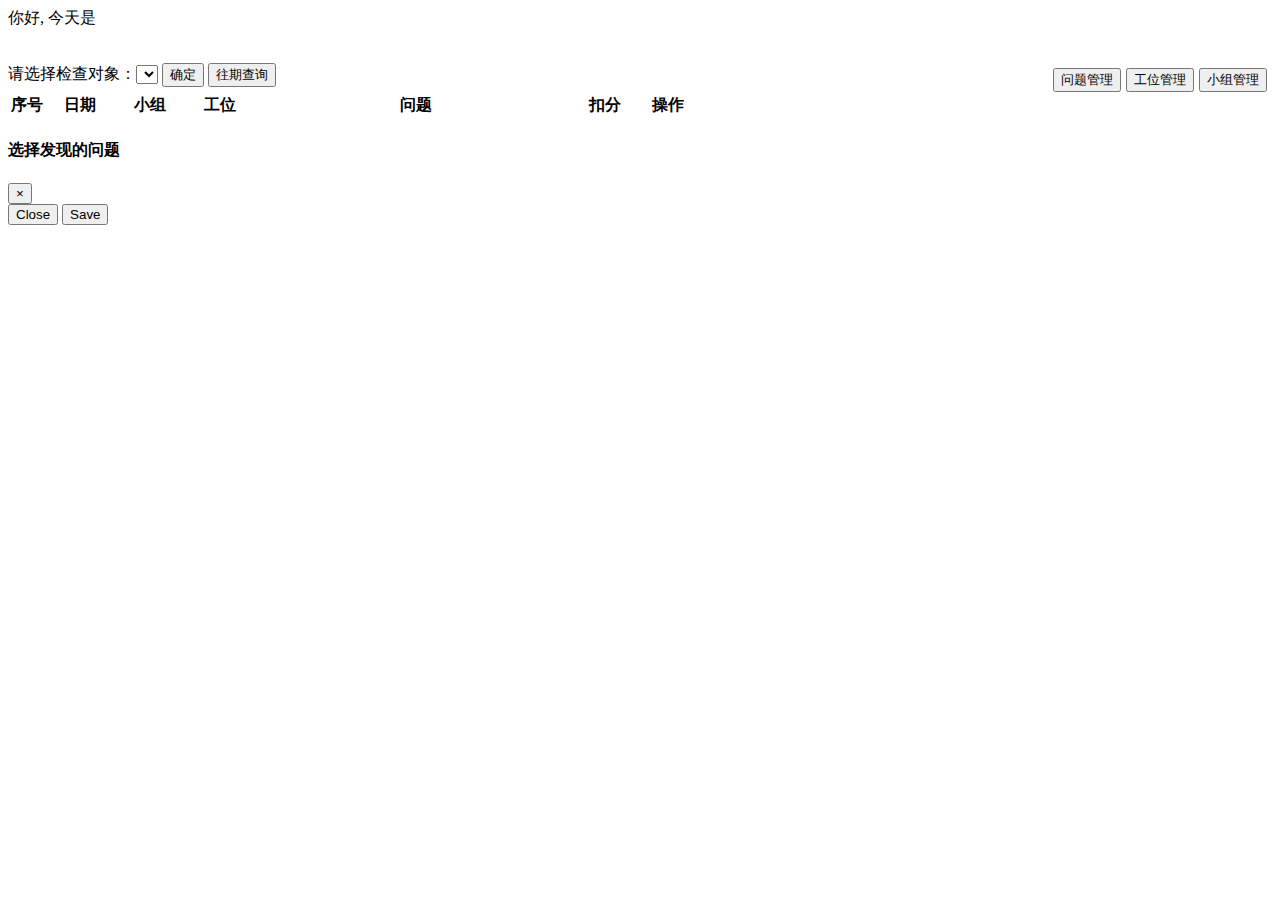
<file: src/main/resources/templates/index.html>
<!DOCTYPE html>
<html lang="en" xmlns:th="http://www.thymeleaf.org" xmlns="http://www.w3.org/1999/html">
<head>
    <meta charset="UTF-8" />
    <title>5S检查</title>
    <link rel="icon" type="image/x-icon" href="/static/image/favicon.ico"/>
    <link rel="stylesheet" type="text/css" th:href="@{/css/bootstrap.min.css}" />
    <link rel="stylesheet" type="text/css" th:href="@{/css/jquery.toast.min.css}"/>
</head>
<body>
你好, 今天是<p id="dateValue" th:text="${#dates.format(#dates.createNow(), 'yyyy年MM月dd日')}" th:value="${#dates.format(#dates.createNow(), 'yyyy-MM-dd')}">
</p>

<br/>
<div style="overflow: hidden;">
    <label for="groupId" class="col-form-label col-2">请选择检查对象：</label><select id="groupId" class="custom-select col-1"></select>
    <button id="checkTheGroup" class="btn-info" onclick="checkTheGroup();">确定</button>
    <button id="pastQuery" class="btn-primary">往期查询</button>
    <button class="btn-primary" id="groupList" style="margin-right: 5px;float: right;margin-top: 5px;">小组管理</button>
    <button class="btn-primary" id="positionList" style="margin-right: 5px;float: right;margin-top: 5px;">工位管理</button>
    <button class="btn-primary" id="problemList" style="margin-right: 5px;float: right;margin-top: 5px;">问题管理</button>
</div>
<div>
    <table class="table table-bordered">
        <thead>
            <tr>
                <th width="5%">序号</th>
                <th width="10%">日期</th>
                <th width="10%">小组</th>
                <th width="10%">工位</th>
                <th width="*%">问题</th>
                <th width="8%">扣分</th>
                <th width="10%">操作</th>
            </tr>
        </thead>
        <tbody id="collectData">
        </tbody>
    </table>
</div>
<div class="modal fade" id="myModal" tabindex="-1" role="dialog" aria-labelledby="myModalLabel">
    <div class="modal-dialog" style="width: auto;">
        <div class="modal-content">
            <div class="modal-header">
                <h4 class="modal-title" id="myModalLabel">选择发现的问题</h4>
                <button type="button" class="close" data-dismiss="modal" aria-label="Close">
                    <span aria-hidden="true">×</span>
                </button>
            </div>
            <div class="modal-body">

            </div>
            <div class="modal-footer">
                <button type="button" class="btn btn-default" data-dismiss="modal">Close</button>
                <button type="button" class="btn btn-primary" id="modalSaveBtn">Save</button>
            </div>
        </div>
    </div>
</div>
</body>
<script th:src="@{/js/jquery-3.3.1.min.js}"></script>
<script th:src="@{/js/bootstrap.min.js}"></script>
<script th:src="@{/js/toast/alertTool.js}"></script>
<script th:src="@{/js/toast/jquery.toast.min.js}"></script>
<script th:inline="javascript">

    var basePath = [[${#httpServletRequest.getScheme() + "://" + #httpServletRequest.getServerName() + ":" + #httpServletRequest.getServerPort() + #httpServletRequest.getContextPath()}]];

    var problems = [];

    var initAllProblems = function () {
      $.ajax({
          url: basePath + "/workProblem/findAllList",
          type: "GET",
          async:false,
          success: function (data) {
              if (data.success) {
                  problems = data.data;
              } else {
                  alertTool.error("加载工作问题失败！");
              }
          }
      });
    };

    //分组下拉框
    var getAllGroup = function () {
        $.ajax({
            url:basePath + "/workGroup/findAllList",
            type:"GET",
            async:false,
            success:function (data) {
                var _html = '';
                if (data.success) {
                    _html = '<option value="" selected="selected">请选择</option>';

                    $(data.data).each(function (i, item) {
                        _html += ('<option value="'+item.id+'">'+item.name+'</option>');
                    });
                    $("#groupId").html(_html);
                }
            },
            error:function (data) {
                console.log(data);
            }
        });
    };

    var checkTheGroup = function() {
        var createDate = $("#dateValue").attr("value");
        var groupId = $("#groupId").val();

        if (groupId === undefined || groupId == null || groupId === '') {
            return;
        }

        $.ajax({
            /*<![CDATA[*/
            url: basePath + "/problemCollect/initData?createDate="+createDate+"&groupId="+groupId,
            /*]]>*/
            type: "GET",
            async:false,
            success:function (data) {
                if (data.success) {
                    installData(data.data);
                } else {
                    alertTool.error("数据加载失败！")
                }
            }
        });
    };

    var installData = function(data) {
        var _tBody = $("#collectData");

        if (data === undefined || null == data || data.length === 0) {
            _tBody.html('<tr><td colspan="7" align="center">没有查询到数据</td></tr>');
            return;
        }

        var _html = '';

        $(data).each(function (i, item) {
            var checkHtml = '<button class="btn-warning" onclick="showModal('+item.id+', '+i+')">选择扣分项</button>' +
                '<input type="hidden" value="'+item.problemId+'" id="hiddenP'+i+'"/>';
            _html += '<tr><td>'+(i+1)+'</td><td>'+item.checkDateStr+'</td><td>'+item.groupName+'</td>' +
                '<td>'+item.positionName+'</td><td>'+item.problemName+'</td><td>'+item.point+'</td><td>'+checkHtml+'</td></tr>';
        });

        _tBody.html(_html);
    };

    var installProblemData = function (id, i) {
        initAllProblems();

        $(".modal-body").html('');

        var ids = $("#hiddenP"+i).val();
        var idArray = [];

        if (ids === undefined || ids == null || ids === '') {
            idArray = [];
        } else {
            idArray = ids.split(",");
        }

        var _html = '<input type="hidden" id="id" value="'+id+'"/>';

        $(problems).each(function (i, item) {

            if (idArray.indexOf(""+item.id) >= 0) {

                _html += '<label class="checkbox-inline">' +
                    '<input type="checkbox" name="problemId" value="'+item.id+'" checked="checked"/> '+ item.name +
                    '</label>&nbsp;&nbsp;&nbsp;&nbsp;';
            } else {

                _html += '<label class="checkbox-inline">' +
                    '<input type="checkbox" name="problemId" value="'+item.id+'" /> '+ item.name +
                    '</label>&nbsp;&nbsp;&nbsp;&nbsp;';
            }

            if ((i + 1) % 3 === 0) {
                _html += '<br/>';
            }
        });

        $(".modal-body").html(_html);
    };

    var showModal = function(id, problemIds) {
        installProblemData(id, problemIds);
        $("#myModal").modal("toggle");
    };

    $("#pastQuery").on('click', function () {
       window.location.href = basePath + '/query';
    });

    $("#groupList").on('click', function () {
       window.location.href = basePath + '/group';
    });

    $("#positionList").on('click', function () {
        window.location.href = basePath + '/position';
    });

    $("#problemList").on('click', function () {
        window.location.href = basePath + '/problem';
    });

    $("#modalSaveBtn").on('click', function () {
        var arr = [];

        $("input[name='problemId']:checked").each(function(){
            arr.push($(this).val());
        });

        // if(arr.length === 0){
        //     alertTool.warning('请选择数据!');
        //     return;
        // }

        var param = {
            id : $("#id").val(),
            problemId : arr.join(",")
        };

        $.ajax({
            url: basePath + "/problemCollect/gatherPoints",
            type: "POST",
            data: JSON.stringify(param),
            contentType: "application/json; charset=utf-8",
            dataType: "json",
            success: function (data) {
                if (data.success) {
                    checkTheGroup();
                    $("#myModal").modal('hide');
                    alertTool.success("设置成功！");
                } else {
                    alertTool.error("设置失败！");
                }
            }
        });
    });

    var showHiddenValue = function() {
        var eleDate = $("#dateValue");

        var dateValue = eleDate.attr("value");

        var dateMonth = dateValue.substr(5);
        console.log(dateMonth);
        var msg =  dateValue;

        if (dateMonth === "04-29") {

           msg = msg + ", WOW!杨晓芳的生日!Happy birthday!~";

           alertTool.info("亲爱的，生日快乐！MuMa～");
        } else if (dateMonth === "05-21") {

           msg = msg + ", WOW!范一依的生日!Happy birthday!~";
        } else if (dateMonth === "10-22") {

           msg = msg + ", 范佳伟的生日!";
        }

        eleDate.html(msg);
    };

    $(function () {
        showHiddenValue();
        getAllGroup();
        checkTheGroup();
    });
</script>
</html>
</file>
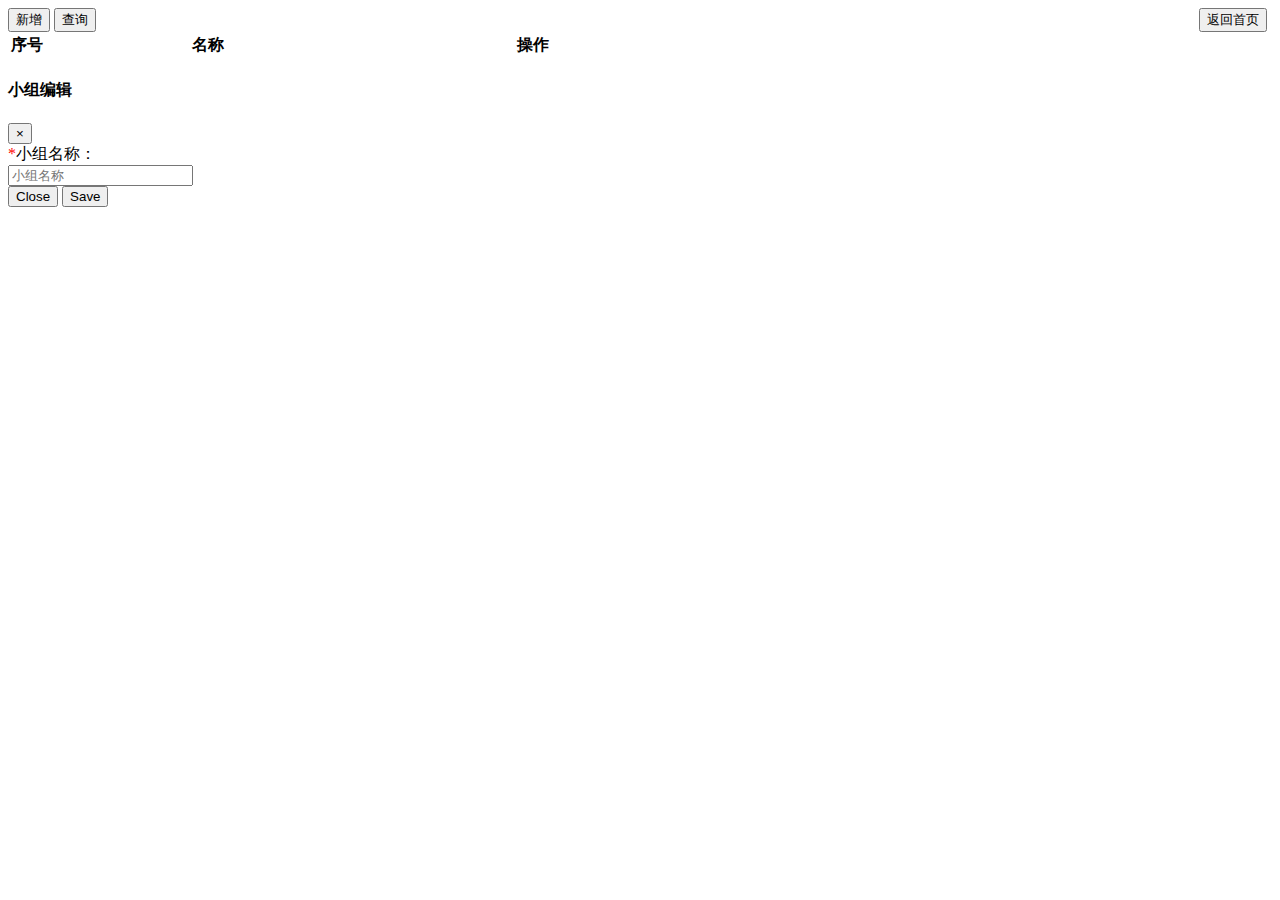
<file: src/main/resources/templates/group.html>
<!DOCTYPE html>
<html lang="en" xmlns:th="http://www.thymeleaf.org">
<head>
    <meta charset="UTF-8" />
    <title>5S检查-小组管理</title>
    <link rel="icon" type="image/x-icon" href="/static/image/favicon.ico"/>
    <link rel="stylesheet" type="text/css" th:href="@{/css/bootstrap.min.css}" />
    <link rel="stylesheet" type="text/css" th:href="@{/css/jquery.toast.min.css}"/>
</head>
<body>
    <div style="overflow: hidden;">
        <button id="groupAdd" class="btn-info">新增</button>
        <button id="queryBtn" onclick="initData();" class="btn-primary">查询</button>
        <button id="backBtn" onclick="backToIndex();" class="btn-warning" style="margin-right: 5px;float: right;">返回首页</button>
    </div>
    <div>
        <table class="table table-bordered">
            <thead>
            <tr>
                <th width="5%">序号</th>
                <th>名称</th>
                <th>操作</th>
            </tr>
            </thead>
            <tbody id="groupData">
            </tbody>
        </table>
    </div>

    <div class="modal fade" id="myModal" tabindex="-1" role="dialog" aria-labelledby="myModalLabel">
        <div class="modal-dialog" style="width: auto;">
            <div class="modal-content">
                <div class="modal-header">
                    <h4 class="modal-title" id="myModalLabel">小组编辑</h4>
                    <button type="button" class="close" data-dismiss="modal" aria-label="Close">
                        <span aria-hidden="true">×</span>
                    </button>
                </div>
                <div class="modal-body">
                    <div class="container col-md-12">
                        <form id="groupForm">
                            <div class="row">
                                <div class="col-md-4">
                                    <span style="color: red;">*</span>小组名称：
                                </div>

                                <div class="col-md-8">
                                    <input type="text" id="name" name="name" maxlength="20" placeholder="小组名称"/>
                                    <input type="hidden" id="id" name="id"/>
                                </div>
                            </div>
                        </form>
                    </div>
                </div>
                <div class="modal-footer">
                    <button type="button" class="btn btn-default" data-dismiss="modal">Close</button>
                    <button type="button" class="btn btn-primary" id="modalSaveBtn">Save</button>
                </div>
            </div>
        </div>
    </div>
</body>
<script th:src="@{/js/jquery-3.3.1.min.js}"></script>
<script th:src="@{/js/bootstrap.min.js}"></script>
<script th:src="@{/js/jquery.validate.min.js}"></script>
<script th:src="@{/js/toast/alertTool.js}"></script>
<script th:src="@{/js/toast/jquery.toast.min.js}"></script>
<script th:inline="javascript">
    var basePath = [[${#httpServletRequest.getScheme() + "://" + #httpServletRequest.getServerName() + ":" + #httpServletRequest.getServerPort() + #httpServletRequest.getContextPath()}]];

    var groupForm = $("#groupForm");

    groupForm.validate({
        rules: {
            name:{
                required: true,
                maxlength: 20
            }
        },
        messages: {
            name: {
                required: "此项必填",
                maxlength: "超出最大长度限制"
            }
        }
    });

    //查询出所有小组数据
    var initData = function () {
        $.ajax({
           url : basePath + '/workGroup/findAllList',
           type: "GET",
           success: function (data) {
               if (data.success) {
                   installData(data.data);
               } else {
                   alertTool.error(data.data);
               }
           },
           error: function (data) {
               console.log(data);
           }
        });
    };

    //组装数据
    var installData = function (data) {
        var _tBody = $("#groupData");

        if (data === undefined || null == data || data.length === 0) {
            _tBody.html('<tr><td colspan="3" align="center">没有查询到数据</td></tr>');
            return;
        }

        var _html = '';

        $(data).each(function (i, item) {
            var _deleteHtml = '<a href="javascript:void(0);" onclick="deleteData('+item.id+');">删除</a>';
            var _editHtml = '<a href="javascript:void(0);" onclick="editData('+item.id+');">编辑</a>';
            _html += '<tr><td>'+(i+1)+'</td><td>'+item.name+'</td><td>'+_editHtml+' '+_deleteHtml+'</td></tr>';
        });

        _tBody.html(_html);
    };

    var deleteData = function (id) {

        $.ajax({
            url :  basePath + "/workGroup/delete/" + id,
            type:"POST",
            success:function (data) {
                if (data.success) {
                    initData();
                    alertTool.success("删除成功！");
                } else {
                    alertTool.error("删除失败！");
                }
            }
        });
    };

    var editData = function (id) {

        $.ajax({
            url: basePath +"/workGroup/detail/" + id,
            type:"GET",
            success:function (data) {
                if (data.success) {
                    $("#id").val(data.data.id);
                    $("#name").val(data.data.name);
                    $("#myModal").modal("toggle");
                } else {
                    alertTool.error("加载数据失败！")
                }
            }
        })
    };

    var backToIndex = function() {
        window.location.href = basePath + '';
    };

    $("#groupAdd").on('click', function () {
        clearForm(groupForm);
        $("#myModal").modal("toggle");
    });

    $("#modalSaveBtn").on('click', function () {
        //禁用保存按钮
        $("#modalSaveBtn").attr("disabled","disabled");

        var param = groupForm.serialize();

        var groupId = groupForm.find("[name='id']").val();
        var saveUrl = '';
        if (groupId == null || groupId === undefined || groupId === ''){    //没有id，操作判断为新增，否则为更新
            saveUrl = basePath + "/workGroup/add";
        }else{
            saveUrl = basePath + "/workGroup/edit";
        }
        //校验信息
        if(!groupForm.valid()){
            //启用保存按钮
            $("#modalSaveBtn").removeAttr("disabled");
            return;
        }

        $.ajax({
            url:saveUrl,
            data:param,
            type:"POST",
            success:function (data) {
                if (data.success){
                    //启用保存按钮
                    $("#modalSaveBtn").removeAttr("disabled");
                    //clearForm(groupForm);
                    $('#myModal').modal('hide');
                    initData();
                    alertTool.info("保存成功");
                }else{
                    //启用保存按钮
                    $("#modalSaveBtn").removeAttr("disabled");
                    alertTool.info("保存失败");
                }
            },
            error:function (data) {
                //启用保存按钮
                $("#modalSaveBtn").removeAttr("disabled");
                alertTool.error(data);
            }
        });
    });

    var clearForm = function(form) {
        // iterate over all of the inputs for the form
        // element that was passed in
        $(':input', form).each(function() {
            var type = this.type;
            var tag = this.tagName.toLowerCase(); // normalize case
            // it's ok to reset the value attr of text inputs,
            // hidden inputs, and textareas
            if (type === 'text' || type === 'hidden' || tag === 'textarea' || type === 'file' || type === 'number')
                this.value = "";
            // checkboxes and radios need to have their checked state cleared
            // but should *not* have their 'value' changed
            else if (type === 'checkbox' || type === 'radio')
                this.checked = false;
            // select elements need to have their 'selectedIndex' property set to -1
            // (this works for both single and multiple select elements)
            else if (tag === 'select')
                this.selectedIndex = 0;
        });
    };

    $(function () {
       initData();
    });
</script>
</html>
</file>
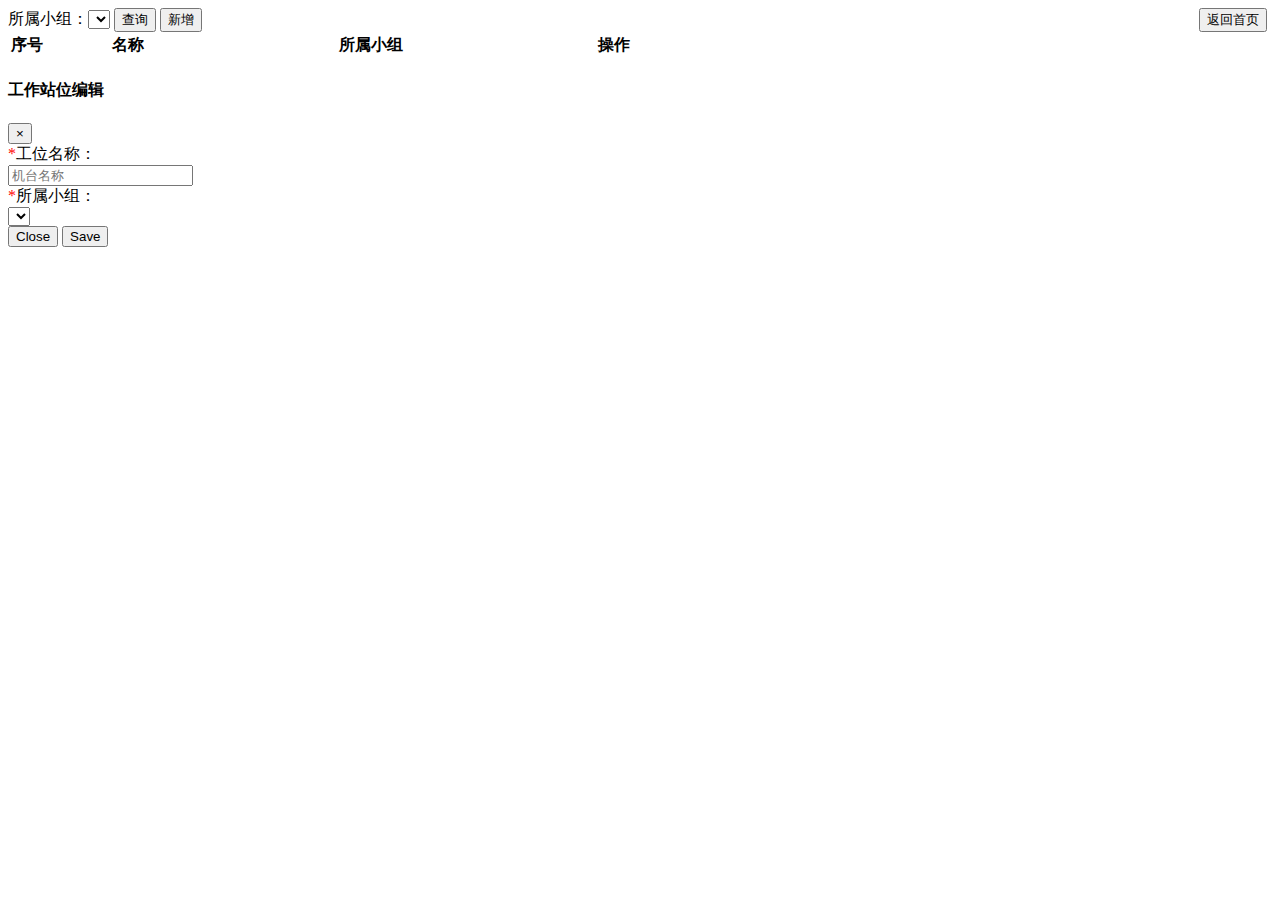
<file: src/main/resources/templates/position.html>
<!DOCTYPE html>
<html lang="en" xmlns:th="http://www.thymeleaf.org">
<head>
    <meta charset="UTF-8"/>
    <title>5S检查-工位管理</title>
    <link rel="icon" type="image/x-icon" href="/static/image/favicon.ico"/>
    <link rel="stylesheet" type="text/css" th:href="@{/css/bootstrap.min.css}" />
    <link rel="stylesheet" type="text/css" th:href="@{/css/jquery.toast.min.css}"/>
    <style>
        .M-box2{
            margin-left:50%;
        }
    </style>
</head>
<body>
    <div style="overflow: hidden;">
        <label for="groupId" class="col-form-label">所属小组：</label><select id="queryGroupId" class="custom-select col-1"></select>
        <button id="queryBtn" onclick="initData(1,10);" class="btn-primary">查询</button>
        <button id="positionAdd" class="btn-info">新增</button>
        <button id="backBtn" onclick="backToIndex();" class="btn-warning" style="margin-right: 5px;float: right;">返回首页</button>
    </div>
    <div>
        <table class="table table-bordered">
            <thead>
            <tr>
                <th width="5%">序号</th>
                <th>名称</th>
                <th>所属小组</th>
                <th>操作</th>
            </tr>
            </thead>
            <tbody id="positionData">
            </tbody>
        </table>
    </div>
    <div class="M-box2"></div>
    <input type="hidden" id="pageNum"/>

    <div class="modal fade" id="myModal" tabindex="-1" role="dialog" aria-labelledby="myModalLabel">
        <div class="modal-dialog" style="width: auto;">
            <div class="modal-content">
                <div class="modal-header">
                    <h4 class="modal-title" id="myModalLabel">工作站位编辑</h4>
                    <button type="button" class="close" data-dismiss="modal" aria-label="Close">
                        <span aria-hidden="true">×</span>
                    </button>
                </div>
                <div class="modal-body">
                    <div class="container col-md-12">
                        <form id="positionForm">
                            <div class="row">
                                <div class="col-md-4">
                                    <span style="color: red;">*</span>工位名称：
                                </div>

                                <div class="col-md-8">
                                    <input type="text" id="name" name="name" maxlength="20" placeholder="机台名称"/>
                                    <input type="hidden" id="id" name="id"/>
                                </div>
                            </div>
                            <div class="row">
                                <div class="col-md-4">
                                    <span style="color: red;">*</span>所属小组：
                                </div>

                                <div class="col-md-8">
                                    <select id="groupId" name="groupId" class="custom-select col-7"></select>
                                </div>
                            </div>
                        </form>
                    </div>
                </div>
                <div class="modal-footer">
                    <button type="button" class="btn btn-default" data-dismiss="modal">Close</button>
                    <button type="button" class="btn btn-primary" id="modalSaveBtn">Save</button>
                </div>
            </div>
        </div>
    </div>
</body>
<script th:src="@{/js/jquery-3.3.1.min.js}"></script>
<script th:src="@{/js/bootstrap.min.js}"></script>
<script th:src="@{/js/jquery.validate.min.js}"></script>
<script th:src="@{/js/toast/alertTool.js}"></script>
<script th:src="@{/js/toast/jquery.toast.min.js}"></script>
<script th:src="@{/js/jquery.pagination.js}"></script>
<script th:inline="javascript">
    var basePath = [[${#httpServletRequest.getScheme() + "://" + #httpServletRequest.getServerName() + ":" + #httpServletRequest.getServerPort() + #httpServletRequest.getContextPath()}]];

    var positionForm = $("#positionForm");

    positionForm.validate({
        rules: {
            name:{
                required: true,
                maxlength: 20
            },
            groupId:{
                required: true
            }
        },
        messages: {
            name: {
                required: "此项必填",
                maxlength: "超出最大长度限制"
            },
            groupId:{
                required: "请选择所属小组"
            }
        }
    });

    //查询出所有小组数据
    var initData = function (pageNum, pageSize) {
        var groupId = $("#queryGroupId").val();

        $.ajax({
            url : basePath + '/workPosition/findAll',
            type: "GET",
            data: {
                groupId:groupId,
                pageNum:pageNum,
                pageSize:pageSize
            },
            success: function (data) {
                if (data.success) {
                    $('.M-box2').pagination({
                        pageCount:data.data.totalPages,
                        current:data.data.number + 1,
                        coping: true,
                        homePage: '首页',
                        endPage: '末页',
                        prevContent: '上页',
                        nextContent: '下页',
                        callback: function (api) {
                            $("#pageNum").val(api.getCurrent());
                            initData(api.getCurrent(), pageSize);
                        }
                    });

                    installData(data.data.content);
                } else {
                    alertTool.error(data.data);
                }
            },
            error: function (data) {
                console.log(data);
            }
        });
    };

    //组装数据
    var installData = function (data) {
        var _tBody = $("#positionData");

        if (data === undefined || null == data || data.length === 0) {
            _tBody.html('<tr><td colspan="4" align="center">没有查询到数据</td></tr>');
            return;
        }

        var _html = '';

        $(data).each(function (i, item) {
            var _deleteHtml = '<a href="javascript:void(0);" onclick="deleteData('+item.id+');">删除</a>';
            var _editHtml = '<a href="javascript:void(0);" onclick="editData('+item.id+');">编辑</a>';
            _html += '<tr><td>'+(i+1)+'</td><td>'+item.name+'</td><td>'+item.groupName+'</td><td>'+_editHtml+' '+_deleteHtml+'</td></tr>';
        });

        _tBody.html(_html);
    };

    var deleteData = function (id) {
        var pageNum = $("#pageNum").val();

        $.ajax({
            url :  basePath + "/workPosition/delete/" + id,
            type:"POST",
            success:function (data) {
                if (data.success) {
                    if (null == pageNum || undefined === pageNum || "" === pageNum) {
                        initData(1, 10);
                    }else {
                        initData(pageNum, 10);
                    }
                    alertTool.success("删除成功！");
                } else {
                    alertTool.error("删除失败！");
                }
            }
        });
    };

    var editData = function (id) {

        $.ajax({
            url: basePath +"/workPosition/detail/" + id,
            type:"GET",
            success:function (data) {
                if (data.success) {
                    $("#id").val(data.data.id);
                    $("#name").val(data.data.name);
                    $("#groupId").val(data.data.groupId);
                    $("#myModal").modal("toggle");
                } else {
                    alertTool.error("加载数据失败！")
                }
            }
        })
    };

    var backToIndex = function() {
      window.location.href = basePath + '';
    };

    //分组下拉框
    var getAllGroup = function () {
        $.ajax({
            url:basePath + "/workGroup/findAllList",
            type:"GET",
            async:false,
            success:function (data) {
                var _html = '';
                if (data.success) {
                    _html = '<option value="" selected="selected">请选择</option>';

                    $(data.data).each(function (i, item) {
                        _html += ('<option value="'+item.id+'">'+item.name+'</option>');
                    });
                    $("#queryGroupId").html(_html);
                    $("#groupId").html(_html);
                }
            },
            error:function (data) {
                console.log(data);
            }
        });
    };

    $("#positionAdd").on('click', function () {
        clearForm(positionForm);
        $("#myModal").modal("toggle");
    });

    $("#modalSaveBtn").on('click', function () {
        //禁用保存按钮
        $("#modalSaveBtn").attr("disabled","disabled");

        var param = positionForm.serialize();

        var positionId = positionForm.find("[name='id']").val();
        var saveUrl = '';
        if (positionId == null || positionId === undefined || positionId === ''){    //没有id，操作判断为新增，否则为更新
            saveUrl = basePath + "/workPosition/add";
        }else{
            saveUrl = basePath + "/workPosition/edit";
        }
        //校验信息
        if(!positionForm.valid()){
            //启用保存按钮
            $("#modalSaveBtn").removeAttr("disabled");
            return;
        }

        var pageNum = $("#pageNum").val();

        $.ajax({
            url:saveUrl,
            data:param,
            type:"POST",
            success:function (data) {
                if (data.success){
                    //启用保存按钮
                    $("#modalSaveBtn").removeAttr("disabled");
                    //clearForm(positionForm);
                    $('#myModal').modal('hide');
                    if (null == pageNum || undefined === pageNum || "" === pageNum) {
                        initData(1, 10);
                    }else {
                        initData(pageNum, 10);
                    }
                    alertTool.info("保存成功");
                }else{
                    //启用保存按钮
                    $("#modalSaveBtn").removeAttr("disabled");
                    alertTool.info("保存失败");
                }
            },
            error:function (data) {
                //启用保存按钮
                $("#modalSaveBtn").removeAttr("disabled");
                alertTool.error(data);
            }
        });
    });

    var clearForm = function(form) {
        // iterate over all of the inputs for the form
        // element that was passed in
        $(':input', form).each(function() {
            var type = this.type;
            var tag = this.tagName.toLowerCase(); // normalize case
            // it's ok to reset the value attr of text inputs,
            // hidden inputs, and textareas
            if (type === 'text' || type === 'hidden' || tag === 'textarea' || type === 'file' || type === 'number')
                this.value = "";
            // checkboxes and radios need to have their checked state cleared
            // but should *not* have their 'value' changed
            else if (type === 'checkbox' || type === 'radio')
                this.checked = false;
            // select elements need to have their 'selectedIndex' property set to -1
            // (this works for both single and multiple select elements)
            else if (tag === 'select')
                this.selectedIndex = 0;
        });
    };

    $(function () {
        initData(1, 10);
        getAllGroup();
    });
</script>
</html>
</file>
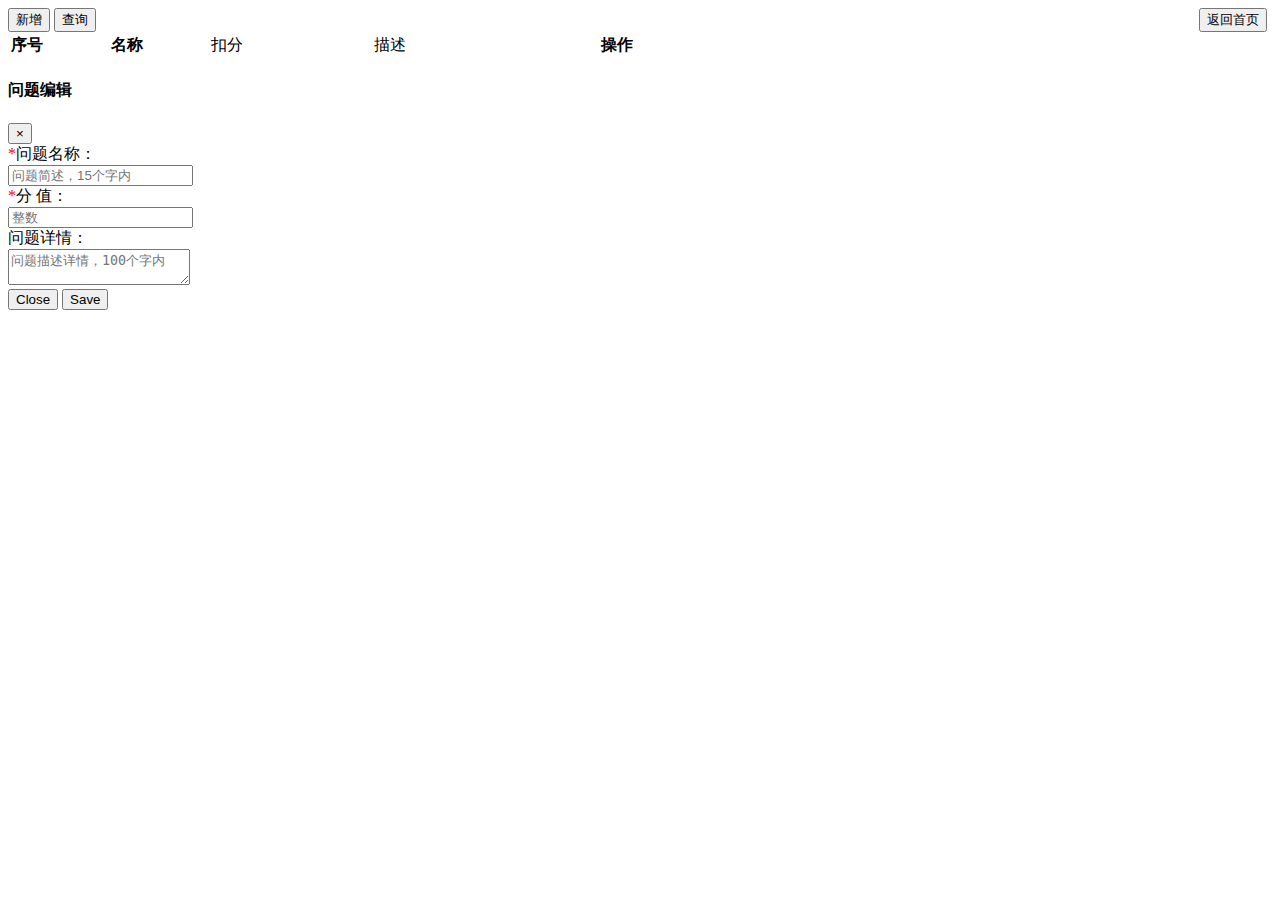
<file: src/main/resources/templates/problem.html>
<!DOCTYPE html>
<html lang="en" xmlns:th="http://www.thymeleaf.org">
<head>
    <meta charset="UTF-8" />
    <title>5S检查-问题管理</title>
    <link rel="icon" type="image/x-icon" href="/static/image/favicon.ico"/>
    <link rel="stylesheet" type="text/css" th:href="@{/css/bootstrap.min.css}" />
    <link rel="stylesheet" type="text/css" th:href="@{/css/jquery.toast.min.css}"/>
</head>
<body>
    <div style="overflow: hidden;">
        <button id="problemAdd" class="btn-info" data-toggle="modal" data-target="#myModal">新增</button>
        <button id="queryBtn" onclick="initData();" class="btn-primary">查询</button>
        <button id="backBtn" onclick="backToIndex();" class="btn-warning" style="margin-right: 5px;float: right;">返回首页</button>
    </div>
    <div>
        <table class="table table-bordered">
            <thead>
            <tr>
                <th width="5%">序号</th>
                <th>名称</th>
                <td>扣分</td>
                <td>描述</td>
                <th>操作</th>
            </tr>
            </thead>
            <tbody id="problemData">
            </tbody>
        </table>
    </div>

    <div class="modal fade" id="myModal" tabindex="-1" role="dialog" aria-labelledby="myModalLabel">
        <div class="modal-dialog" style="width: auto;">
            <div class="modal-content">
                <div class="modal-header">
                    <h4 class="modal-title" id="myModalLabel">问题编辑</h4>
                    <button type="button" class="close" data-dismiss="modal" aria-label="Close">
                        <span aria-hidden="true">×</span>
                    </button>
                </div>
                <div class="modal-body">
                    <div class="container col-md-12">
                        <form id="problemForm">
                            <div class="row">
                                <div class="col-md-4">
                                    <span style="color: red;">*</span>问题名称：
                                </div>

                                <div class="col-md-8">
                                    <input type="text" id="name" name="name" maxlength="15" placeholder="问题简述，15个字内"/>
                                    <input type="hidden" id="id" name="id"/>
                                </div>
                            </div>
                            <div class="row">
                                <div class="col-md-4">
                                    <span style="color: red;">*</span>分  值：
                                </div>

                                <div class="col-md-8">
                                    <input type="number" id="point" name="point" maxlength="9" placeholder="整数"/>
                                </div>
                            </div>
                            <div class="row">
                                <div class="col-md-4">
                                    问题详情：
                                </div>

                                <div class="col-md-8">
                                    <textarea maxlength="100" id="detail" name="detail" placeholder="问题描述详情，100个字内"></textarea>
                                </div>
                            </div>
                        </form>
                    </div>
                </div>
                <div class="modal-footer">
                    <button type="button" class="btn btn-default" data-dismiss="modal">Close</button>
                    <button type="button" class="btn btn-primary" id="modalSaveBtn">Save</button>
                </div>
            </div>
        </div>
    </div>
</body>
<script th:src="@{/js/jquery-3.3.1.min.js}"></script>
<script th:src="@{/js/bootstrap.min.js}"></script>
<script th:src="@{/js/jquery.validate.min.js}"></script>
<script th:src="@{/js/toast/alertTool.js}"></script>
<script th:src="@{/js/toast/jquery.toast.min.js}"></script>
<script th:inline="javascript">
    var basePath = [[${#httpServletRequest.getScheme() + "://" + #httpServletRequest.getServerName() + ":" + #httpServletRequest.getServerPort() + #httpServletRequest.getContextPath()}]];

    var problemForm = $("#problemForm");

    problemForm.validate({
        rules: {
            name:{
                required: true,
                maxlength: 15
            },
            point: {
                required: true,
                digits: true,
                maxlength: 9
            },
            detail: {
                maxlength: 100
            }
        },
        messages: {
            name: {
                required: "此项必填",
                maxlength: "超出最大长度限制"
            },
            point: {
                required: "此项必填",
                digits: "请输入整数",
                maxlength: "超出最大长度限制"
            },
            detail: {
                maxlength: "超出最大长度限制"
            }
        }
    });

    //查询出所有小组数据
    var initData = function () {
        $.ajax({
            url : basePath + '/workProblem/findAllList',
            type: "GET",
            success: function (data) {
                if (data.success) {
                    installData(data.data);
                } else {
                    alertTool.error(data.data);
                }
            },
            error: function (data) {
                console.log(data);
            }
        });
    };

    //组装数据
    var installData = function (data) {
        var _tBody = $("#problemData");

        if (data === undefined || null == data || data.length === 0) {
            _tBody.html('<tr><td colspan="5" align="center">没有查询到数据</td></tr>');
            return;
        }

        var _html = '';

        $(data).each(function (i, item) {
            var _deleteHtml = '<a href="javascript:void(0);" onclick="deleteData('+item.id+');">删除</a>';
            var _editHtml = '<a href="javascript:void(0);" onclick="editData('+item.id+');">编辑</a>';
            _html += '<tr><td>'+(i+1)+'</td><td>'+item.name+'</td><td>'+item.point+'</td><td>'+item.detail+'</td><td>'+_editHtml+' '+_deleteHtml+'</td></tr>';
        });

        _tBody.html(_html);
    };

    var deleteData = function (id) {

        $.ajax({
            url :  basePath + "/workProblem/delete/" + id,
            type:"POST",
            success:function (data) {
                if (data.success) {
                    initData();
                    alertTool.success("删除成功！");
                } else {
                    alertTool.error("删除失败！");
                }
            }
        });
    };

    var editData = function (id) {

        $.ajax({
            url: basePath +"/workProblem/detail/" + id,
            type:"GET",
            success:function (data) {
                if (data.success) {
                    $("#id").val(data.data.id);
                    $("#name").val(data.data.name);
                    $("#point").val(data.data.point);
                    $("#detail").val(data.data.detail);
                    $("#myModal").modal("toggle");
                } else {
                    alertTool.error("加载数据失败！")
                }
            }
        })
    };

    var backToIndex = function() {
        window.location.href = basePath + '';
    };

    $("#problemAdd").on('click', function () {
        clearForm(problemForm);
        $("#myModal").modal("toggle");
    });

    $("#modalSaveBtn").on('click', function () {
        //禁用保存按钮
        $("#modalSaveBtn").attr("disabled","disabled");

        var param = problemForm.serialize();

        var problemId = problemForm.find("[name='id']").val();
        var saveUrl = '';
        if (problemId == null || problemId === undefined || problemId === ''){    //没有id，操作判断为新增，否则为更新
            saveUrl = basePath + "/workProblem/add";
        }else{
            saveUrl = basePath + "/workProblem/edit";
        }
        //校验信息
        if(!problemForm.valid()){
            //启用保存按钮
            $("#modalSaveBtn").removeAttr("disabled");
            return;
        }

        $.ajax({
            url:saveUrl,
            data:param,
            type:"POST",
            success:function (data) {
                if (data.success){
                    //启用保存按钮
                    $("#modalSaveBtn").removeAttr("disabled");
                    //clearForm(problemForm);
                    $('#myModal').modal('hide');
                    initData();
                    alertTool.info("保存成功");
                }else{
                    //启用保存按钮
                    $("#modalSaveBtn").removeAttr("disabled");
                    alertTool.info("保存失败");
                }
            },
            error:function (data) {
                //启用保存按钮
                $("#modalSaveBtn").removeAttr("disabled");
                alertTool.error(data);
            }
        });
    });

    var clearForm = function(form) {
        // iterate over all of the inputs for the form
        // element that was passed in
        $(':input', form).each(function() {
            var type = this.type;
            var tag = this.tagName.toLowerCase(); // normalize case
            // it's ok to reset the value attr of text inputs,
            // hidden inputs, and textareas
            if (type === 'text' || type === 'hidden' || tag === 'textarea' || type === 'file' || type === 'number')
                this.value = "";
            // checkboxes and radios need to have their checked state cleared
            // but should *not* have their 'value' changed
            else if (type === 'checkbox' || type === 'radio')
                this.checked = false;
            // select elements need to have their 'selectedIndex' property set to -1
            // (this works for both single and multiple select elements)
            else if (tag === 'select')
                this.selectedIndex = 0;
        });
    };

    $(function () {
        initData();
    });
</script>
</html>
</file>
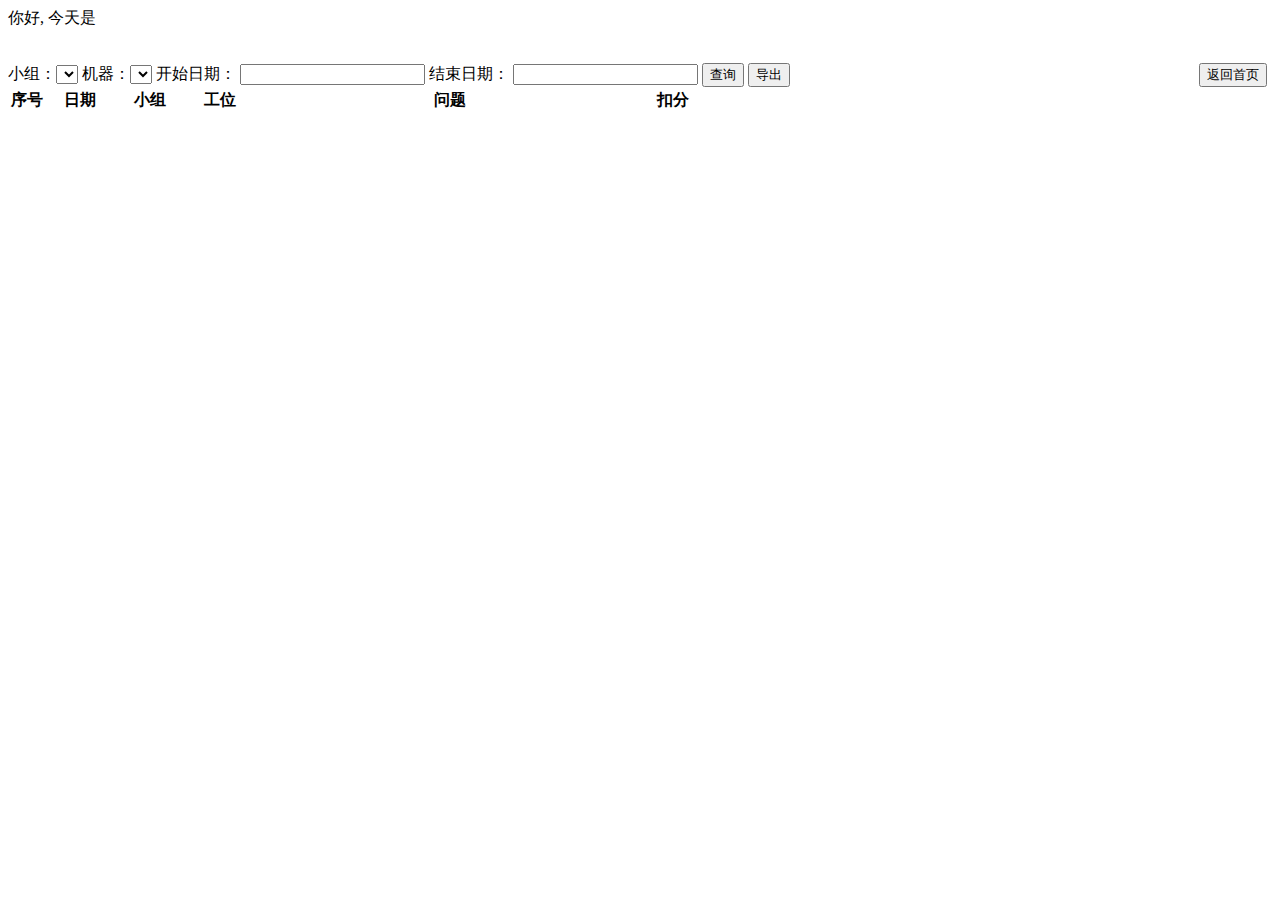
<file: src/main/resources/templates/query.html>
<!DOCTYPE html>
<html lang="en" xmlns:th="http://www.thymeleaf.org" xmlns="http://www.w3.org/1999/xhtml">
<head>
    <meta charset="UTF-8" />
    <title>5S检查</title>
    <link rel="icon" type="image/x-icon" href="/static/image/favicon.ico"/>
    <link rel="stylesheet" type="text/css" th:href="@{/css/bootstrap.min.css}" />
    <link rel="stylesheet" type="text/css" th:href="@{/css/jquery.toast.min.css}"/>
    <link rel="stylesheet" type="text/css" th:href="@{/css/jquery-ui.min.css}"/>
    <style>
        .M-box2{
            margin-left:50%;
        }
    </style>
</head>
<body>
<!-- 这是一个查询页面，选择日期/分组查询当天的数据 -->
你好, 今天是<p id="dateValue" th:text="${#dates.format(#dates.createNow(), 'yyyy年MM月dd日')}" th:value="${#dates.format(#dates.createNow(), 'yyyy-MM-dd')}"></p>

    <br/>
    <div style="overflow: hidden;">

        <label for="groupId" class="col-form-label">小组：</label><select id="groupId" class="custom-select-sm" onchange="getAllPosition();"></select>
        <label for="positionId" class="col-form-label">机器：</label><select id="positionId" class="custom-select-sm"></select>

        <label for="beginDate">开始日期：</label>
        <input type="text" id="beginDate" class="date-picker" readonly="readonly" th:value="${#dates.format(#dates.createNow(), 'yyyy-MM-dd')}"/>

        <label for="endDate">结束日期：</label>
        <input type="text" id="endDate" class="date-picker" readonly="readonly"/>
        <button id="query" class="btn-info" onclick="queryCollect(1,10);">查询</button>
        <button id="export" class="btn-info" onclick="exportExcel();">导出</button>
        <button id="backBtn" onclick="backToIndex();" class="btn-warning" style="margin-right: 5px;float: right;">返回首页</button>

    </div>
    <div>
        <table class="table table-bordered">
            <thead>
            <tr>
                <th width="5%">序号</th>
                <th width="10%">日期</th>
                <th width="10%">小组</th>
                <th width="10%">工位</th>
                <th width="*%">问题</th>
                <th width="8%">扣分</th>
            </tr>
            </thead>
            <tbody id="collectData">
            </tbody>
        </table>
    </div>
    <div class="M-box2"></div>
</body>
<script th:src="@{/js/jquery-3.3.1.min.js}"></script>
<script th:src="@{/js/bootstrap.min.js}"></script>
<script th:src="@{/js/toast/alertTool.js}"></script>
<script th:src="@{/js/toast/jquery.toast.min.js}"></script>
<script th:src="@{/js/jquery-ui.min.js}"></script>
<script th:src="@{/js/jquery.pagination.js}"></script>
<script th:inline="javascript">
    var basePath = [[${#httpServletRequest.getScheme() + "://" + #httpServletRequest.getServerName() + ":" + #httpServletRequest.getServerPort() + #httpServletRequest.getContextPath()}]];

    var backToIndex = function() {
        window.location.href = basePath + '';
    };

    //分组下拉框
    var getAllGroup = function () {
        $.ajax({
            url:basePath + "/workGroup/findAllList",
            type:"GET",
            async:false,
            success:function (data) {
                var _html = '';
                if (data.success) {
                    _html += '<option value="">全部</option>';
                    $(data.data).each(function (i, item) {
                        _html += ('<option value="'+item.id+'">'+item.name+'</option>');
                    });
                    $("#groupId").html(_html);
                }
            },
            error:function (data) {
                console.log(data);
            }
        });
    };

    //机器下拉框
    var getAllPosition = function () {
        var groupId = $("#groupId").val();

        $.ajax({
            url:basePath + "/workPosition/findAllList",
            type:"GET",
            async:false,
            data:{
              groupId:groupId
            },
            success:function (data) {
                var _html = '';
                if (data.success) {
                    _html += '<option value="">全部</option>';
                    $(data.data).each(function (i, item) {
                        _html += ('<option value="'+item.id+'">'+item.name+'</option>');
                    });
                    $("#positionId").html(_html);
                }
            },
            error:function (data) {
                console.log(data);
            }
        });
    };

    var queryCollect = function(pageNum, pageSize) {
      $.ajax({
         url: basePath + "/problemCollect/queryInfo",
         type: "GET",
         data: {
             groupId:$("#groupId").val(),
             positionId:$("#positionId").val(),
             beginDate:$("#beginDate").val(),
             endDate:$("#endDate").val(),
             pageNum:pageNum,
             pageSize:pageSize
         },
         success:function (data) {
             if (data.success) {

                 $('.M-box2').pagination({
                     pageCount:data.data.totalPages,
                     current:data.data.number + 1,
                     coping: true,
                     homePage: '首页',
                     endPage: '末页',
                     prevContent: '上页',
                     nextContent: '下页',
                     callback: function (api) {
                         queryCollect(api.getCurrent(), pageSize);
                     }
                 });
                 installData(data.data.content);
             }
             console.log(data);
         }
      });
    };

    var installData = function(data) {
        var _tBody = $("#collectData");

        if (data === undefined || null == data || data.length === 0) {
            _tBody.html('<tr><td colspan="6" align="center">没有查询到数据</td></tr>');
            return;
        }

        var _html = '';

        $(data).each(function (i, item) {
            _html += '<tr><td>'+(i+1)+'</td><td>'+item.checkDateStr+'</td><td>'+item.groupName+'</td>' +
                '<td>'+item.positionName+'</td><td>'+item.problemName+'</td><td>'+item.point+'</td></tr>';
        });

        _tBody.html(_html);
    };

    var exportExcel = function() {
        var groupId = $("#groupId").val();
        var positionId = $("#positionId").val();
        var beginDate = $("#beginDate").val();
        var endDate = $("#endDate").val();
        /*<![CDATA[*/
        window.location.href = basePath + "/problemCollect/exportByParam?groupId="+groupId+"&positionId="+positionId+"&beginDate="+beginDate+"&endDate="+endDate;
        /*]]>*/
    };

    $(function () {
        getAllGroup();
        getAllPosition();

        $("#beginDate").datepicker({
            dateFormat: "yy-mm-dd"
        });
        $("#endDate").datepicker({
            dateFormat: "yy-mm-dd"
        });

        queryCollect(1, 10);
    });
</script>
</html>
</file>
